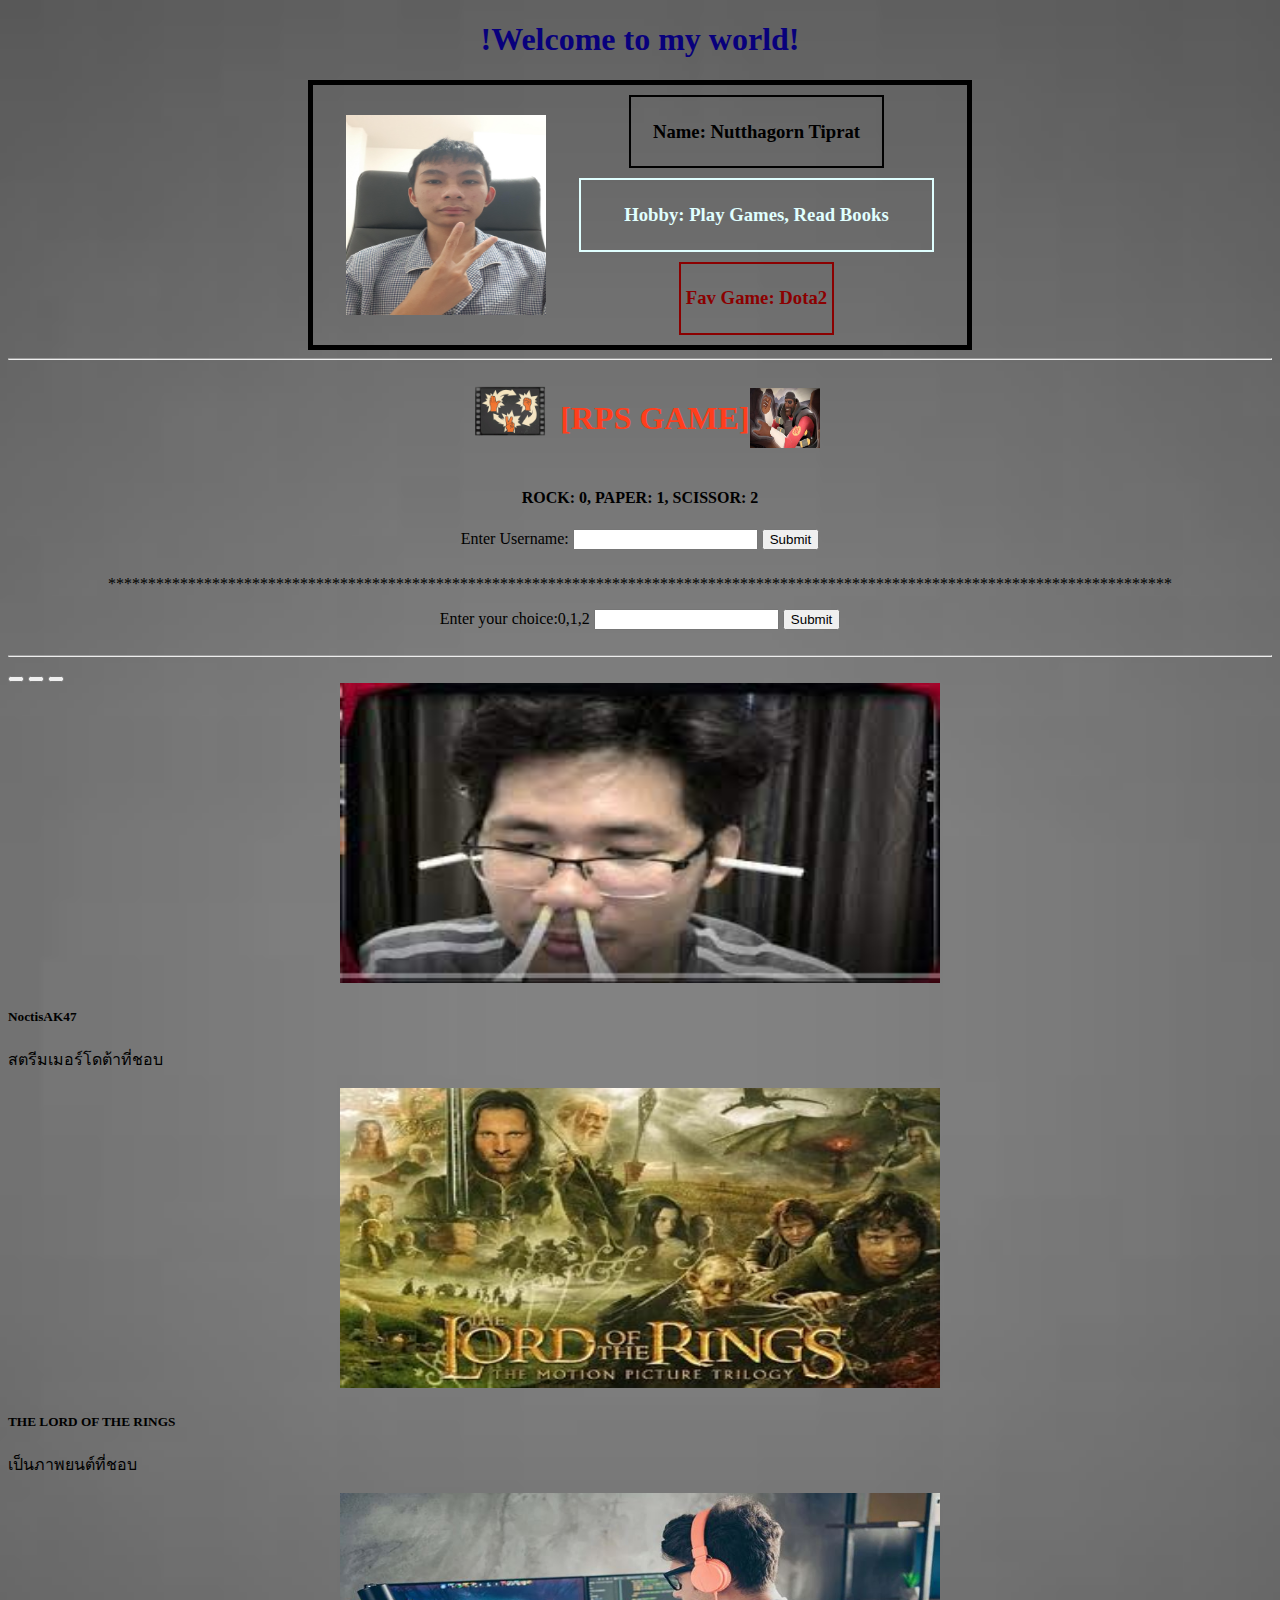
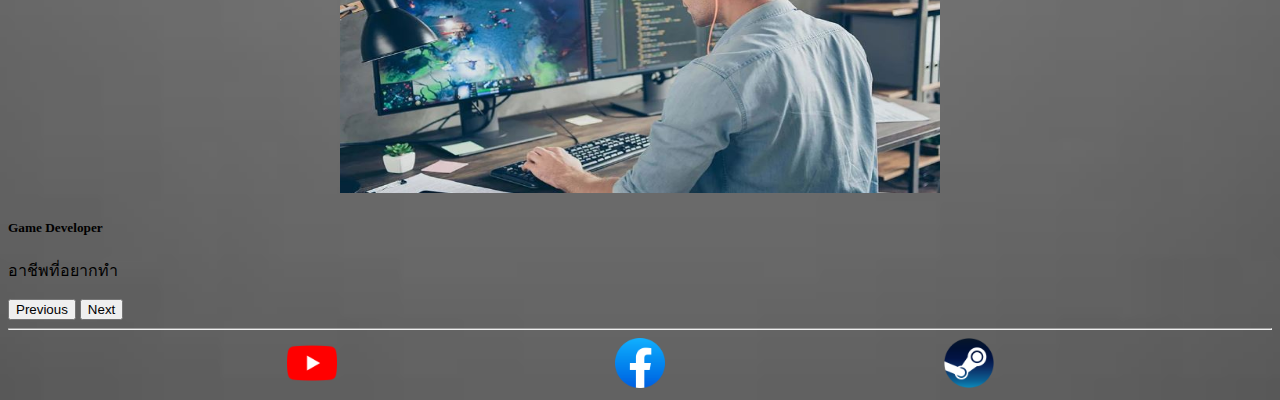
<file: index.html>
<!DOCTYPE html>
<html lang="en">
<head>
    <meta charset="UTF-8">
    <meta name="viewport" content="width=device-width, initial-scale=1.0">
    <link href="https://cdn.jsdelivr.net/npm/bootstrap@5.0.2/dist/css/bootstrap.min.css" rel="stylesheet" integrity="sha384-EVSTQN3/azprG1Anm3QDgpJLIm9Nao0Yz1ztcQTwFspd3yD65VohhpuuCOmLASjC" crossorigin="anonymous">
    <script src="https://cdn.jsdelivr.net/npm/bootstrap@5.3.2/dist/js/bootstrap.bundle.min.js"></script>
    <link rel="stylesheet" href="index.css">
    <title>Document</title>
</head>
<body style="background: url(Capturegray.JPG) center/cover no-repeat;">
    
    <div>
        <center>
                <h1 style="color: #08007c;">!Welcome to my world!</h1>
                <div class="flex container">
                <img width="200" height="200" src="20230402_010530.jpg" alt=""></a>
                <div class="flex2">
                <div class="name"><h3>Name: Nutthagorn Tiprat</h3></div>
                <div class="hobb"><h3>Hobby: Play Games, Read Books</h3></div>
                <div class="fav"><h3>Fav Game: Dota2</h3></div>
                </div>
            </div>
        </center>
    </div>
    <hr>
    <div>
        <center>
            <div class="flex3 ">
            <img width="100" height="100" src="taunt_rps_large.f1021ca16dc248db9e84818ce6c1928f92e26734.png"></a>
            <h1 style="color: rgb(255, 62, 28);">[RPS GAME]</h1>
            <img width="70" height="60" src="Capturrpe.JPG"></a>
            </div>
            <h4>ROCK: 0, PAPER: 1, SCISSOR: 2</h4>
            <label for="focus-text">Enter Username:</label>
            <input id="focus-text" type="text" name="uesr-name" >
            <button onclick="Readname()">Submit</button>
            <h6 id="nameR"></h6>

            <p>*************************************************************************************************************************************</p>
            <label for="user-input">Enter your choice:0,1,2</label>
            <input id="user-input" type="text" name="user-input">
            <button onclick="PlayGame()">Submit</button>
            <h6 id="bot"></h6>
            <h3 id="result"></h3>
        </center>
    </div>
    <hr>
    <div>
        <div id="carouselExampleCaptions" class="carousel slide" data-bs-ride="carousel">
            <div class="carousel-indicators">
                <button type="button" data-bs-target="#carouselExampleCaptions" data-bs-slide-to="0" class="active" aria-current="true" aria-label="Slide 1"></button>
                <button type="button" data-bs-target="#carouselExampleCaptions" data-bs-slide-to="1" aria-label="Slide 2"></button>
                <button type="button" data-bs-target="#carouselExampleCaptions" data-bs-slide-to="2" aria-label="Slide 3"></button>
            </div>
            <div class="carousel-inner">
                <div class="carousel-item active">
                <center><img width="600" height="300" src="images (4).jpg"  alt="..."></center>
                <div class="carousel-caption d-none d-md-block">
                    <h5>NoctisAK47</h5>
                    <p>สตรีมเมอร์โดต้าที่ชอบ</p>
                </div>
                </div>
                <div class="carousel-item">
                <center><img width="600" height="300" src="Capturlore.JPG"  alt="..."></center>
                <div class="carousel-caption d-none d-md-block">
                    <h5>THE LORD OF THE RINGS</h5>
                    <p>เป็นภาพยนต์ที่ชอบ</p>
                </div>
                </div>
                <div class="carousel-item">
                <center><img width="600" height="300" src="Captureเ.JPG"  alt="..."></center>
                <div class="carousel-caption d-none d-md-block">
                    <h5>Game Developer</h5>
                    <p>อาชีพที่อยากทำ</p>
                </div>
                </div>
            </div>
            <button class="carousel-control-prev" type="button" data-bs-target="#carouselExampleCaptions" data-bs-slide="prev">
                <span class="carousel-control-prev-icon" aria-hidden="true"></span>
                <span class="visually-hidden">Previous</span>
            </button>
            <button class="carousel-control-next" type="button" data-bs-target="#carouselExampleCaptions" data-bs-slide="next">
                <span class="carousel-control-next-icon" aria-hidden="true"></span>
                <span class="visually-hidden">Next</span>
            </button>
        </div>
    </div>
    <hr>
    <div class="flex">
    <a href="https://www.youtube.com/@MoonSteel5353"><img width="50" height="50" src="1384060.png"></a>
    <a href="https://www.facebook.com/nutthagorn.tiprat"><img width="50" height="50" src="2021_Facebook_icon.svg.png"></a>
    <a href="https://steamcommunity.com/profiles/76561198847753822/"><img width="50" height="50" src="Steam_icon_logo.svg.png"></a>
    </div>

    <script src="index.js"></script>
</body>
</html>
</file>
<file: index.css>
.container{
    border: 5px solid black;
    padding: 0px;
    margin-left: 300px;
    margin-right: 300px;
}
.name{
    color: black;
    background-color: unset;
    border: 2px solid black;
    padding: 5px;
    margin-top: 10px;
    margin-left: 50px;
    margin-right: 50px;
}

.hobb{
    color: lightcyan;
    background-color: unset;
    border: 2px solid lightcyan;
    padding: 5px;
    margin-top: 10px;
}

.fav{
    color: darkred;
    background-color: unset;
    border: 2px solid darkred;
    padding: 5px;
    margin-top: 10px;
    margin-left: 100px;
    margin-right: 100px;
    margin-bottom: 10px;
}

.flex{
    display: flex;
    flex-direction: row;
    justify-content: space-evenly;
    align-items: center;
}

.flex2{
    display: column;
    flex-direction: row;
    justify-content: space-evenly;
    align-items: center;
}

.flex3{
    display: flex;
    flex-direction: row;
    justify-content: center;
    align-items: center;
}
.draw{
    color:teal;
}
.win{
    color: limegreen;
}
.lose{
    color: tomato;
}
</file>
